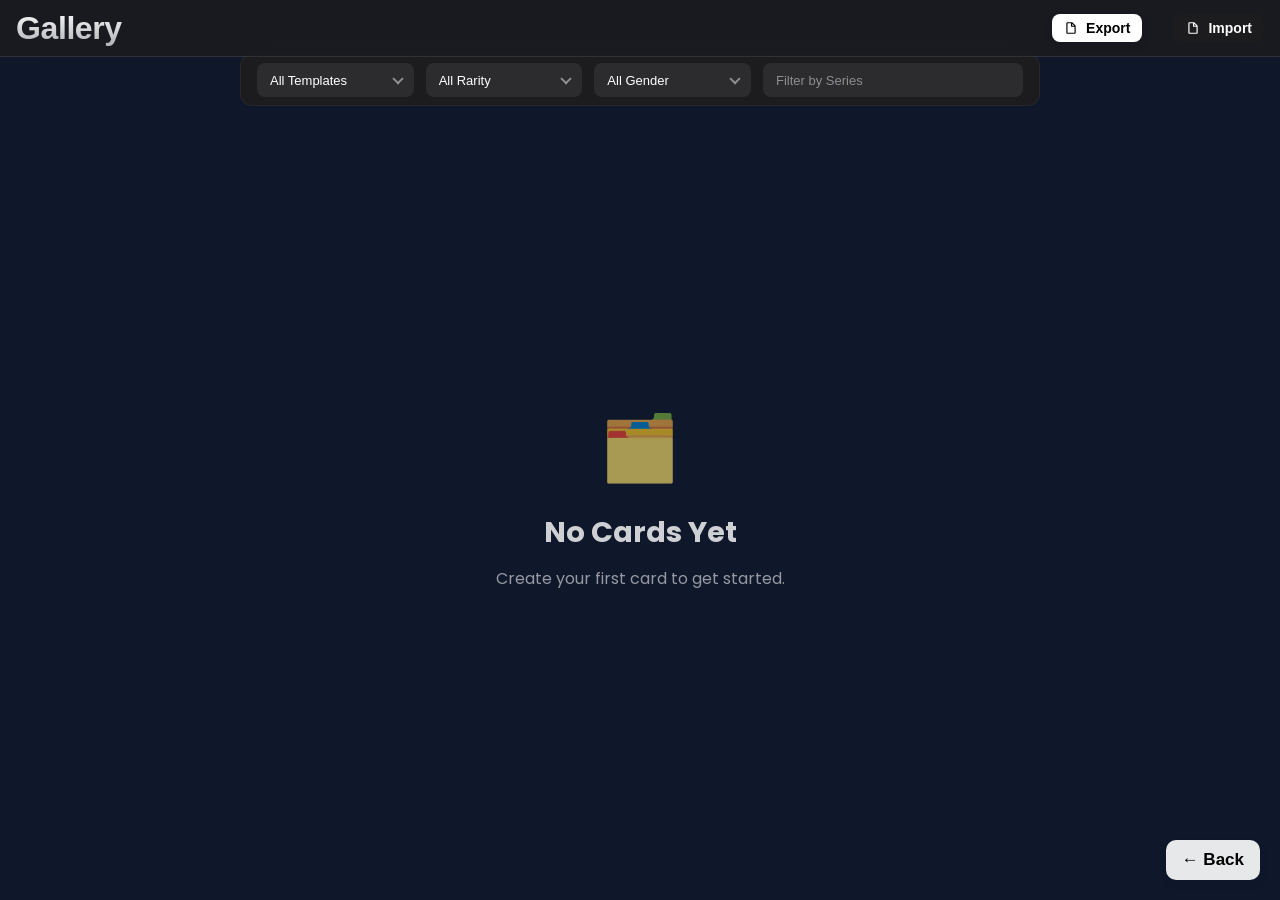
<file: components/gallery/gallery.html>
<!DOCTYPE html>
<html lang="en">

<head>
    <meta charset="UTF-8">
    <title>Card Gallery</title>
    <link rel="stylesheet" href="../../style.css">
    <link rel="stylesheet" href="gallery.css">

    <link
        href="https://fonts.googleapis.com/css2?family=Poppins:wght@300;500;700&family=Orbitron:wght@500&family=Cinzel:wght@600&display=swap"
        rel="stylesheet">

    <link
        href="https://fonts.googleapis.com/css2?family=Poppins:wght@300;500;700&family=Orbitron:wght@500;700&family=Cinzel:wght@600&family=Cinzel+Decorative:wght@700&family=Inter:wght@400;700&family=Share+Tech+Mono&family=Rajdhani:wght@600&family=Playfair+Display:ital,wght@0,600;1,600&family=Bangers&family=Permanent+Marker&family=Anton&family=Press+Start+2P&display=swap"
        rel="stylesheet">
</head>

<body>

    <div class="backdrop-blur-overlay"></div>

    <button id="backBtn" class="back-btn">← Back</button>
    <nav>
        <h1 class="title">Gallery</h1>

        <div class="buttonBox" style="position:relative; z-index: 1000;">
            <button id="exportBtn" class="btn-ios-import variant-white">
                <svg xmlns="http://www.w3.org/2000/svg" viewBox="0 0 24 24" fill="currentColor">
                    <path
                        d="M19.41 7.41l-4.83-4.83c-.37-.37-.88-.58-1.41-.58H6c-1.1 0-2 .9-2 2v16c0 1.1.9 2 2 2h12c1.1 0 2-.9 2-2V8.83c0-.53-.21-1.04-.59-1.42zM14 4.5l3.5 3.5H14V4.5zM6 20V4h6v5c0 .55.45 1 1 1h5v10H6z" />
                </svg>
                Export
            </button>

            <input type="file" id="importFile" accept=".CardCraft" style="display: none;">

            <label {{attrs}} for="importFile" class="btn-ios-import variant-black">
                <!-- SVG File Icon -->
                <svg xmlns="http://www.w3.org/2000/svg" viewBox="0 0 24 24" fill="currentColor">
                    <path
                        d="M19.41 7.41l-4.83-4.83c-.37-.37-.88-.58-1.41-.58H6c-1.1 0-2 .9-2 2v16c0 1.1.9 2 2 2h12c1.1 0 2-.9 2-2V8.83c0-.53-.21-1.04-.59-1.42zM14 4.5l3.5 3.5H14V4.5zM6 20V4h6v5c0 .55.45 1 1 1h5v10H6z" />
                </svg>
                <span>Import</span>
            </label>

        </div>
    </nav>

    <div class="toolbar">
        <div class="select-wrapper">
            <select id="filterTemplate">
                <option value="all">All Templates</option>
            </select>
        </div>

        <div class="select-wrapper">
            <select id="filterRarity">
                <option value="all">All Rarity</option>
                <option>Common</option>
                <option>Rare</option>
                <option>Epic</option>
                <option>Legendary</option>
            </select>
        </div>

        <div class="select-wrapper">
            <select id="filterGender">
                <option value="all">All Gender</option>
                <option>Male</option>
                <option>Female</option>
                <option>Other</option>
            </select>
        </div>

        <input id="filterSeries" placeholder="Filter by Series">
    </div>

    <div id="gallery" class="gallery-grid"></div>


    <script src="../../assests/Notification/modalModule.js" defer></script>
    <script src="../../assests/Notification/notification.js" defer></script>
    <script src="gallery.js" defer></script>

</body>

</html>
</file>
<file: style.css>
/* ========================= */
/* style.css */
/* ========================= */

html,
body {
    /* 1. The Magic Key: Forces iOS momentum-style physics */
    scroll-behavior: smooth;
}

body {
    /* 4. Fixes safari text rendering jitter during fast scrolls */
    -webkit-font-smoothing: antialiased;
    -moz-osx-font-smoothing: grayscale;
}

/* ===================================================
   iOS Premium Minimalist Scrollbars (Webkit-based)
   =================================================== */

/* Width and track configurations */
::-webkit-scrollbar {
    width: 8px;
    /* Vertical scrollbar width */
    height: 8px;
    /* Horizontal scrollbar height */
}

/* The scrollbar track is completely transparent in iOS */
::-webkit-scrollbar-track {
    background: transparent;
}

/* The actual draggable thumb handle */
::-webkit-scrollbar-thumb {
    /* Apple uses a semi-translucent dark grey pill that blends into backgrounds */
    /* background-color: rgba(0, 0, 0, 0.25); */
    background-color: rgba(255, 255, 255, 0.25);
    border-radius: 100px;
    /* Perfect iOS pill rounded caps */

    /* Create an invisible inner border padding to make the thumb look thin and floaty */
    border: 2px solid transparent;
    background-clip: padding-box;

    transition: background-color 0.2s ease;
}

/* Micro-interaction: Thumb darkens naturally when you hover over it */
::-webkit-scrollbar-thumb:hover {
    /* background-color: rgba(0, 0, 0, 0.45); */
    background-color: rgba(255, 255, 255, 0.45);
}

* {
    margin: 0;
    padding: 0;
    box-sizing: border-box;
}

body {
    background: #0f172a;
    overflow: auto;
    font-family: Poppins;
    color: white;
}

.layout {
    display: grid;
    grid-template-columns: 320px 1fr 320px;
    height: 100dvh;
}

/* PANELS */

.panel {
    background: #1c1c1e;
    padding: 20px 24px 0 24px;
    overflow-y: auto;
    border-right: 0.5px solid #38383a;
}

.right-panel {
    border-left: 0.5px solid #38383a;
    border-right: none;
}

.panel h2 {
    font-size: 22px;
    font-weight: 700;
    margin-bottom: 24px;
    color: #ffffff;
    text-align: center;

    border-bottom: 1px solid rgba(255, 255, 255, 0.2);
    /* Fine, slightly transparent white line */
    padding-bottom: 12px;
    /* Space between the text and the line */
}

.group {
    position: relative;
    margin-bottom: 18px;
}

.group label {
    display: block;
    font-size: 13px;
    color: #8e8e93;
    margin-bottom: 6px;
    text-transform: uppercase;
}

.group input,
.group textarea,
.group select {
    width: 100%;
    padding: 12px 16px;
    border: none;
    border-radius: 12px;
    background: #2c2c2e;
    color: #ffffff;
    font-size: 16px;
    transition: 0.2s;
    /* font-family: 'Gill Sans', 'Gill Sans MT', Calibri, 'Trebuchet MS', sans-serif; */
    font-family: 'Segoe UI', Tahoma, Geneva, Verdana, sans-serif;
}

.group input:focus,
.group textarea:focus,
.group select:focus {
    outline: none;
    background: #3a3a3c;
}

.select-wrapper select {
    font-size: 14px;

    /* Hides the default browser arrow */
    -webkit-appearance: none;
    -moz-appearance: none;
    appearance: none;
}

.select-wrapper::after {
    content: "";
    position: absolute;
    right: 16px;
    top: 67%;

    /* Pure CSS Arrow: We draw a small box with a bottom/right border and rotate it 45 deg */
    width: 8px;
    height: 8px;
    border-bottom: 2px solid #ffffff;
    border-right: 2px solid #ffffff;

    /* Center the element vertically and set up its baseline layout */
    transform: translateY(-70%) rotate(45deg);

    /* CRITICAL: Allows clicks to pass through the arrow directly into the select box */
    pointer-events: none;

    /* Sets up the smooth transition speed for our upcoming animation */
    transition: transform 0.3s ease, border-color 0.3s ease;
}

/* Change arrow color and flip it upside down when dropdown opens */
.select-wrapper:focus-within::after {
    border-color: #a78bfa;
    /* Keeps the vertical alignment but flips the rotation to 225 degrees (facing up) */
    transform: translateY(-30%) rotate(225deg);
}

/* Optional: Slight border glow for the select box itself when active */
.select-wrapper select:focus {
    outline: none;
    border-color: #a78bfa;
    box-shadow: 0 0 0 3px rgba(124, 58, 237, 0.2);
}

select option {
    font-size: 14px;
    font-family: 'JetBrains Mono', 'Segoe UI', Tahoma, Geneva, Verdana, sans-serif;
}

textarea {
    height: 90px;
    resize: none;
}

.buttons {
    display: flex;
    flex-direction: row;
    gap: 12px;
    /* margin-top: 30px; */
}

button {
    padding: 14px;
    border: none;
    border-radius: 14px;
    background: #007aff;
    color: white;
    font-size: 16px;
    font-weight: 600;
    cursor: pointer;
    transition: 0.2s;
}

button:hover {
    transform: scale(1.02);
    background: #1485ff;
}

button:active {
    transform: scale(0.97);
}

#loadCards {
    display: inline-flex;
    justify-content: center;
    align-items: center;
    gap: 10px;
    width: 50%;
}

/* Inverted button inside .groupBox */
.groupBox button {
    background: rgba(0, 122, 255, 0.1);
    /* 10% opacity system blue */
    color: #007aff;
    border: none;
    /* No ugly borders */

    /* Smooth iOS-like spring animation */
    transition: background 0.25s cubic-bezier(0.2, 0.8, 0.2, 1), transform 0.2s ease;

    width: 7.5rem;
}

.groupBox button:hover {
    background: rgba(0, 122, 255, 0.18);
    /* Deepens slightly on hover */
    /* Scales 1.02 automatically from your base style */
}

.groupBox button:active {
    background: rgba(0, 122, 255, 0.25);
    /* Darkens further when pressed */
    /* Scales 0.97 automatically from your base style */
}

/* CARD AREA */

.card-section {
    display: flex;
    justify-content: center;
    align-items: center;
}

.anime-card {
    width: 100%;
    min-height: 650px;
    border-radius: 30px;
    position: relative;
    overflow: hidden;
    transition: 0.15s;
    border: 4px solid white;
    padding: 25px;
    background:
        linear-gradient(135deg, #ffffff00, #ffffff00);
    box-shadow:
        0 0 50px rgba(0, 0, 0, 0.6),
        inset 0 0 30px rgba(255, 255, 255, 0.1);
}

/* SHINE */

.shine {
    position: absolute;
    width: 200%;
    height: 200%;
    background:
        linear-gradient(120deg,
            transparent,
            rgba(255, 255, 255, 0.2),
            transparent);
    transform: rotate(25deg);
    top: -50%;
    left: -50%;
    animation: shine 6s infinite linear;
}

@keyframes shine {
    from {
        transform: translateX(-100%) rotate(25deg);
    }

    to {
        transform: translateX(100%) rotate(25deg);
    }
}

/* HEADER */

.card-header {
    display: flex;
    justify-content: space-between;
    align-items: center;
    z-index: 2;
    position: relative;
}

.card-header h1 {
    font-size: 32px;
}

.card-header p {
    opacity: 0.8;
}

/* IMAGE */

.image-area {
    margin-top: 20px;
    height: 300px;
    border-radius: 22px;
    overflow: hidden;
    position: relative;
    border: 3px solid rgba(255, 255, 255, 0.2);
}

.image-area img {
    width: 100%;
    height: 100%;
    object-fit: cover;
    object-position: top;
}

.drop-text {
    position: absolute;
    inset: 0;

    display: flex;
    align-items: end;
    justify-content: start;

    padding: 7px;
    color: #000000;

    font-size: 14px;
    font-weight: 500;
    line-height: 1.5;

    background: rgba(0, 0, 0, 0.15);
    backdrop-filter: blur(4px);
    pointer-events: none;
    transition: opacity 0.25s ease;

    font-style: italic;
    border-radius: 22px;
}

/* Hide text when image exists */
.image-area.has-image .drop-text {
    opacity: 0;
    display: none;
}

/* CONTENT */

.content {
    margin-top: 20px;
}

.content h3 {
    margin-bottom: 10px;
}

.content p {
    line-height: 1.6;
    opacity: 0.95;
}

/* STATS */

.stats {
    margin-top: 25px;
    display: flex;
    gap: 20px;
}

.stat {
    flex: 1;
    background: rgba(255, 255, 255, 0.12);
    backdrop-filter: blur(10px);
    padding: 15px;
    border-radius: 18px;
    text-align: center;
}

.card-container {
    width: 420px;
    min-height: 650px;
    position: relative;
    perspective: 1200px;
}

.card-inner {
    width: 100%;
    min-height: 650px;
    position: relative;
    transform-style: preserve-3d;
    transition: transform 0.5s ease;
}

/* BOTH SIDES MUST BE FULL SIZE */
.front,
.back {
    position: absolute;
    inset: 0;
    backface-visibility: hidden;
    -webkit-backface-visibility: hidden;
}

/* BACK SIDE ROTATION */
.back {
    transform: rotateY(180deg);
}

/* FLIP STATE */
.flipped {
    transform: rotateY(180deg);
}

.back {
    display: flex;
    flex-direction: column;
    gap: 25px;
    justify-content: center;
    align-items: center;
    text-align: center;
    padding: 40px;
}

.back-info {
    display: flex;
    gap: 20px;
    flex-wrap: wrap;
    justify-content: center;
}

.back-info p {
    background: rgba(255, 255, 255, 0.1);
    padding: 12px 18px;
    border-radius: 14px;
}

.abilities-box {
    width: 100%;
    background: rgba(255, 255, 255, 0.08);
    padding: 25px;
    border-radius: 20px;
}

.abilities-box h2 {
    margin-bottom: 15px;
}

/* MOBILE */

@media(max-width:1200px) {

    body {
        overflow: auto;
    }

    .layout {
        grid-template-columns: 1fr;
        height: auto;
    }

    .card-section {
        padding: 40px;
    }

}

.export-mode .card-inner {
    transform: none !important;
}

.export-mode .anime-card {
    transform: none !important;
}

.gallery-card-wrapper {
    width: 200px;
    margin: 10px;
    display: inline-block;
}

.groupBox {
    display: flex;
    justify-content: space-between;
}

/* ===================================================
   Main Card Container
   =================================================== */
.groupBoxImg {
    position: relative;
    width: 100%;
    max-width: 360px;
    height: 115px;
    /* Bumped slightly to perfectly frame everything */
    padding: 16px;
    background: #1c1c1e;
    border-radius: 20px;
    box-shadow: 0 12px 40px rgba(0, 0, 0, 0.3);
    box-sizing: border-box;
    overflow: hidden;
}

/* ===================================================
   Fading Slide Behavior & Frame Isolation
   =================================================== */
.slide {
    position: absolute;
    top: 16px;
    left: 16px;
    right: 16px;
    /* Explicitly lock the height of the interactive area 
       so it never stretches down to touch the dots */
    height: 72px;

    display: flex;
    flex-direction: column;
    gap: 6px;

    opacity: 0;
    pointer-events: none;
    visibility: hidden;
    transition: opacity 0.25s ease, visibility 0.25s ease;
}

/* Bring active slide to life */
.slide.active {
    opacity: 1;
    pointer-events: auto;
    visibility: visible;
}

/* ===================================================
   Inputs Layout Configuration (Forced 42px standard)
   =================================================== */
.minimal-upload-box,
#imageUrl {
    width: 100%;
    height: 42px;
    /* Standard iOS compact form height */
    box-sizing: border-box;
    border-radius: 10px;
    background: #2c2c2e;
    font-family: -apple-system, BlinkMacSystemFont, sans-serif;
    font-size: 14px;
    transition: background 0.2s, border-color 0.2s;
}

.minimal-upload-box {
    display: inline-flex;
    align-items: center;
    gap: 10px;
    padding: 0 14px;
    border: 1px dashed #48484a;
    color: #aeaeb2;
    cursor: pointer;
}

/* Fix SVG sizing issues causing deformations */
.minimal-upload-box svg {
    width: 18px;
    height: 18px;
    flex-shrink: 0;
    /* Prevents the icon from bending out of shape */
}

#imageUrl {
    padding: 0 14px;
    color: #ffffff;
    border: 1px solid transparent;
    outline: none;
}

#imageUrl::placeholder {
    color: #636366;
}

/* Interactive States */
.minimal-upload-box:hover {
    background: #3a3a3c;
    border-color: #007aff;
    color: #ffffff;
}

#imageUrl:focus {
    border-color: #007aff;
}

.group-title {
    font-family: -apple-system, sans-serif;
    font-size: 11px;
    font-weight: 600;
    color: #8e8e93;
    text-transform: uppercase;
    letter-spacing: 0.5px;
}

/* ===================================================
   iOS Page Indicator Dots (Isolated Safety Zone)
   =================================================== */
.page-controls {
    position: absolute;
    bottom: 12px;
    /* Absolute bottom alignment */
    left: 0;
    right: 0;
    height: 14px;
    /* Creates a clean hitting box exclusively for clicks */
    display: flex;
    justify-content: center;
    align-items: center;
    gap: 8px;
    z-index: 10;
    /* Forces the dots to layer on top of everything else */
}

.dot {
    width: 7px;
    height: 7px;
    background: rgba(255, 255, 255, 0.25);
    border-radius: 50%;
    cursor: pointer;
    transition: all 0.25s cubic-bezier(0.25, 1, 0.5, 1);
}

.dot.active {
    background: #ffffff;
    width: 16px;
    border-radius: 4px;
}

/* ===================================================
   Main Group Container
   =================================================== */
.colorBoxGroup {
    position: relative;

    display: flex;
    flex-direction: column;
    width: 100%;
    max-width: 360px;
    background: #1c1c1e;
    /* Apple System Background Secondary */
    border-radius: 14px;
    padding: 4px 16px;
    /* Let rows handle vertical space natively */
    box-sizing: border-box;
    margin-bottom: 16px;
    /* Spacing between the two separate box units */
    box-shadow: 0 8px 24px rgba(0, 0, 0, 0.2);

    max-height: 8rem;
    overflow-y: scroll;
    margin-top: 10px;
}

/* Individual rows pairing label + picker */
.colorRow {
    display: flex;
    align-items: center;
    justify-content: space-between;
    /* Pushes text to left, color to right */
    padding: 12px 0;
    width: 100%;
}

.percent-span {
    color: rgba(255, 255, 255, 0.2);
    font-size: 12px;
    cursor: text;
    border-bottom: 1px dashed #7c3aed;
    /* Gives a visual hint that it's editable */
    padding: 0 4px;

    position: relative;
    cursor: pointer;
}

/* Hide the tooltip by default */
.percent-span::after {
    content: attr(data-tooltip);
    /* Pulls text from the data attribute */
    position: absolute;
    top: 125%;
    left: 50%;
    transform: translateX(-50%);

    /* --- Your Custom Styling Here --- */
    background-color: #333;
    color: #fff;
    padding: 6px 10px;
    border-radius: 4px;
    font-size: 14px;
    white-space: nowrap;
    box-shadow: 0 4px 6px rgba(0, 0, 0, 0.1);

    /* Smooth Fade-in Effect */
    opacity: 0;
    pointer-events: none;
    transition: opacity 0.2s ease-in-out;
}

/* Show the tooltip on hover */
.percent-span:hover::after {
    opacity: 1;
}

.percent-span:focus {
    outline: none;
    background-color: rgba(124, 58, 237, 0.2);
    /* Highlights when clicked */
    border-radius: 4px;
}

/* Creates a clean divider line between internal items, mimicking iOS Settings rows */
.colorRow:not(:last-child) {
    border-bottom: 1px solid #2c2c2e;
}

.colorDesc {
    font-size: 12px;
    display: inline-flex;
    justify-content: space-between;
    align-items: center;
    color: rgba(255, 255, 255, 0.3);
}

.colorDesc span {
    cursor: pointer;
}

.colorDesc span:hover {
    transform: scale(1.1);
    transform-origin: center;

}

/* Row Labels */
.colorLabel {
    font-family: -apple-system, BlinkMacSystemFont, "Segoe UI", sans-serif;
    font-size: 15px;
    font-weight: 500;
    color: #ffffff;
    user-select: none;
    cursor: pointer;
}

.opacityInput {
    width: 32px;
    border: none;
    background: transparent;
    text-align: center;

    color: rgba(255, 255, 255, 0.2);
    font-size: 12px;
    cursor: text;
    border-bottom: 1px dashed #7c3aed;
    padding: 0 4px;

    /* For Firefox */
    -moz-appearance: textfield;

    position: relative;
    cursor: pointer;
}

.opacityWrapper {
    position: relative;
    display: inline-block;
}

.opacityWrapper::after {
    content: attr(data-tooltip);
    /* Pulls text from the data attribute */
    position: absolute;
    top: 125%;
    right: -300%;
    transform: translateX(-50%);

    /* --- Your Custom Styling Here --- */
    background-color: #333;
    color: #fff;
    padding: 6px 10px;
    border-radius: 4px;
    font-size: 14px;
    white-space: nowrap;
    box-shadow: 0 4px 6px rgba(0, 0, 0, 0.1);

    /* Smooth Fade-in Effect */
    opacity: 0;
    pointer-events: none;
    transition: opacity 0.2s ease-in-out;
}

/* Show the tooltip on hover */
.opacityWrapper:hover::after {
    opacity: 1;
}

/* Removes the weird border/outline when you click into it */
.opacityInput:focus {
    outline: none;
    border-bottom: 1px solid #f1f1f1;
    /* Adds a clean underline only when active */
}

/* Removes spinners */
.opacityInput::-webkit-outer-spin-button,
.opacityInput::-webkit-inner-spin-button {
    -webkit-appearance: none;
    margin: 0;
}

/* ===================================================
   Ultra-Minimal Color Picker Override
   =================================================== */
.colorRow input[type="color"] {
    -webkit-appearance: none;
    -moz-appearance: none;
    appearance: none;
    background-color: transparent;
    border: none;
    cursor: pointer;

    /* Sleek rectangle sizing */
    width: 44px;
    height: 26px;
    padding: 0;
    transition: transform 0.15s ease;
}

/* Visual interaction feedback */
.colorRow input[type="color"]:hover {
    transform: scale(1.05);
}

.colorRow input[type="color"]:active {
    transform: scale(0.95);
}

/* Chrome/Safari Internal swatch architecture adjustment */
.colorRow input[type="color"]::-webkit-color-swatch-wrapper {
    padding: 0;
}

.colorRow input[type="color"]::-webkit-color-swatch {
    border: none;
    border-radius: 6px;
    /* Soft edge rounded rectangle look */
}

/* Firefox Internal swatch architecture adjustment */
.colorRow input[type="color"]::-moz-color-swatch {
    border: none;
    border-radius: 6px;
}

/* ===================================================
   Form Layout Configuration
   =================================================== */
.profileFormGroup {
    position: relative;
    width: 100%;
    max-width: 360px;
    background: #1c1c1e;
    /* Apple System Background Secondary */
    border-radius: 16px;
    padding: 8px;
    box-sizing: border-box;
    box-shadow: 0 8px 24px rgba(0, 0, 0, 0.2);
}

.formField {
    display: flex;
    flex-direction: column;
    gap: 6px;
}

.formLabel {
    font-family: -apple-system, BlinkMacSystemFont, sans-serif;
    font-size: 12px;
    font-weight: 600;
    color: #8e8e93;
    /* iOS Label Gray */
    text-transform: uppercase;
    letter-spacing: 0.5px;
}

/* ===================================================
   Input and Textarea Uniform Aesthetics
   =================================================== */
.profileFormGroup input[type="text"],
.profileFormGroup textarea {
    width: 100%;
    padding: 12px 14px;
    box-sizing: border-box;
    background: #2c2c2e;
    color: #ffffff;
    border: 1px solid transparent;
    border-radius: 10px;
    font-family: -apple-system, sans-serif;
    font-size: 15px;
    outline: none;
    transition: background 0.2s, border-color 0.2s;
}

.profileFormGroup textarea {
    resize: none;
    /* Keeps layout structural and stable */
}

/* Interactive focus glow */
.profileFormGroup input:focus,
.profileFormGroup textarea:focus {
    border-color: #007aff;
}

/* ===================================================
   The Reveal Mechanic (Max-Height Transition)
   =================================================== */
.conditionalFields {
    /* 1. Take it out of the layout flow completely */
    position: absolute;
    top: calc(100% + 8px);
    /* Sits exactly 8px below the main box */
    left: 0;
    right: 0;
    z-index: 99;
    /* Higher layer priority so it floats above other text/buttons */

    /* 2. Style it like an elevated iOS menu card */
    background: #1c1c1e;
    border-radius: 16px;
    padding: 16px;
    box-shadow: 0 16px 40px rgba(0, 0, 0, 0.4), 0 0 0 1px rgba(255, 255, 255, 0.05);
    display: flex;
    flex-direction: column;
    gap: 14px;

    /* 3. Initial Animation States (Hidden + Shrunk down) */
    opacity: 0;
    visibility: hidden;
    pointer-events: none;
    transform: scale(0.95) translateY(-10px);

    /* Native Apple system menu pop-in curve */
    transition: opacity 0.2s cubic-bezier(0.16, 1, 0.3, 1),
        transform 0.2s cubic-bezier(0.16, 1, 0.3, 1),
        visibility 0.2s;
}

/* 4. Active popover transition override */
.conditionalFields.expanded {
    opacity: 1;
    visibility: visible;
    pointer-events: auto;
    transform: scale(1) translateY(0);
    /* Snaps smoothly into full focus */
}

/* 1. The Full Screen Overlay (Invisible by default) */
.backdrop-blur-overlay {
    position: fixed;
    top: 0;
    left: 0;
    width: 100vw;
    height: 100vh;
    background: rgba(0, 0, 0, 0.4);
    /* Subtle dark tint */
    backdrop-filter: blur(8px);
    -webkit-backdrop-filter: blur(8px);
    z-index: 998;
    /* Sits right beneath your menu items */

    opacity: 0;
    pointer-events: none;
    /* Allows user clicks to pass through when hidden */
    transition: opacity 0.3s ease;
}

/* 1. Relative wrapper that reserves actual space in your layout flow */
.menu-container-relative {
    position: relative;
    display: inline-block;
}

/* When the menu container is hovered, instantly fade in our blur curtain */
body:has(.floating-menu-left:hover) .backdrop-blur-overlay {
    opacity: 1;
}

/* 2. Menu wrapper aligned to the left */
.floating-menu-left {
    position: relative;
    display: inline-flex;
    flex-direction: column;
    align-items: flex-start;
    z-index: 999;
}

/* 3. Master Button - Designed like a premium pill-shaped iOS element */
.master-btn {
    display: flex;
    align-items: center;
    gap: 10px;
    padding: 14px 24px;
    border-radius: 16px;
    /* Smooth rounded iOS corners */
    background: #007aff;
    /* Apple iOS Blue */
    color: white;
    border: none;
    font-size: 16px;
    font-weight: 600;
    cursor: pointer;
    box-shadow: 0 8px 20px rgba(0, 122, 255, 0.25);
    transition:
        background 0.3s cubic-bezier(0.2, 0.8, 0.2, 1),
        border-color 0.3s ease,
        transform 0.2s ease;
}

.master-btn .icon {
    font-size: 18px;
    transition: transform 0.3s cubic-bezier(0.34, 1.56, 0.64, 1);
}

/* 4. Sub-buttons wrapper layout */
.menu-options {
    position: absolute;
    bottom: calc(100% + 14px);
    /* place above master button */
    left: 0;

    display: flex;
    flex-direction: column;
    gap: 12px;

    pointer-events: none;

    opacity: 0;
    transform: translateY(10px);

    transition: opacity .25s ease,
        transform .25s ease;
}

/* 5. Premium iOS Dark Mode Sub-Buttons */
.menu-item {
    width: 46px;
    height: 46px;
    border-radius: 50%;
    background: rgba(28, 28, 30, 0.85);
    /* iOS elevated dark background */
    backdrop-filter: blur(20px);
    -webkit-backdrop-filter: blur(20px);
    border: 1px solid rgba(255, 255, 255, 0.1);
    /* color: #007aff; */
    color: #38bdf8;
    font-size: 11px;
    font-weight: 700;
    cursor: pointer;
    display: flex;
    align-items: center;
    justify-content: center;
    box-shadow: 0 4px 12px rgba(0, 0, 0, 0.3);

    /* Animation initial states */
    opacity: 0;
    transform: translateY(15px) scale(0.7);
    transition:
        opacity 0.2s ease,
        transform 0.25s cubic-bezier(0.34, 1.56, 0.64, 1),
        background 0.2s ease;
}

/* 6. iOS Text Labels - Styled to slide out to the RIGHT side */
.menu-item::before {
    content: attr(data-label);
    position: absolute;
    left: 58px;
    /* Popping out to the right */
    background: rgba(28, 28, 30, 0.9);
    backdrop-filter: blur(10px);
    -webkit-backdrop-filter: blur(10px);
    color: #ffffff;
    padding: 6px 12px;
    border-radius: 8px;
    font-size: 13px;
    font-weight: 500;
    white-space: nowrap;
    opacity: 0;
    transform: translateX(-10px);
    transition: opacity 0.2s ease, transform 0.2s ease;
    pointer-events: none;
    border: 1px solid rgba(255, 255, 255, 0.08);
    box-shadow: 0 4px 10px rgba(0, 0, 0, 0.4);
}

/* --- ACTIVE MENU STATES (Hover/Click Actions) --- */

.floating-menu-left.active .menu-options,
.floating-menu-left:hover .menu-options {
    pointer-events: auto;
    opacity: 1;
    transform: translateY(0);
}

/* Create an invisible bridge to catch the hover across the 14px gap */
.menu-options::after {
    content: "";
    position: absolute;
    top: 100%;
    left: 0;
    width: 100%;
    height: 16px;
    /* Slightly taller than your 14px gap to ensure crossover coverage */
    background: transparent;
    pointer-events: auto;
    /* Explicitly catch pointer actions */
}

/* UI Feedback Press Responses */
.menu-item:hover {
    /* background: rgba(44, 44, 46, 0.95); */

    /* iOS Blue to Purple */
    background: linear-gradient(135deg, #007aff, #7c3aed);
    color: #ffffff;
    border-color: rgba(255, 255, 255, 0.35);
    box-shadow: 0 0 20px rgba(0, 122, 255, 0.45);
}

.menu-item:hover::before {
    opacity: 1;

    /* iOS Blue to Purple */
    transform: translateX(0);
    background: rgba(124, 58, 237, 0.95);
    border-color: rgba(255, 255, 255, 0.2);
}

.menu-item:active,
.master-btn:active {
    transform: scale(0.95);
}

/* Smooth pop up stagger triggers */
.floating-menu-left.active .menu-item,
.floating-menu-left:hover .menu-item {
    opacity: 1;
    transform: translateY(0) scale(1);
}

.floating-menu-left.active .menu-item:nth-child(4),
.floating-menu-left:hover .menu-item:nth-child(4) {
    transition-delay: 0.0s;
}

.floating-menu-left.active .menu-item:nth-child(3),
.floating-menu-left:hover .menu-item:nth-child(3) {
    transition-delay: 0.04s;
}

.floating-menu-left.active .menu-item:nth-child(2),
.floating-menu-left:hover .menu-item:nth-child(2) {
    transition-delay: 0.08s;
}

.floating-menu-left.active .menu-item:nth-child(1),
.floating-menu-left:hover .menu-item:nth-child(1) {
    transition-delay: 0.12s;
}

/* Show text labels sliding cleanly to the right */
.floating-menu-left.active .menu-item::before,
.floating-menu-left:hover .menu-item::before {
    opacity: 1;
    transform: translateX(0);
    transition-delay: 0.12s;
}

/* Master button changes character smoothly into a close button */
.floating-menu-left.active .master-btn,
.floating-menu-left:hover .master-btn {
    background: #1c1c1e;
    color: #ff453a;
    /* Dark gray with iOS system red alert accent */
    border: 1px solid rgba(255, 255, 255, 0.1);
    box-shadow: 0 6px 16px rgba(0, 0, 0, 0.4);
}

.floating-menu-left.active .master-btn .icon,
.floating-menu-left:hover .master-btn .icon {
    transform: rotate(135deg);
    /* Flips "+" to "x" */
}
</file>
<file: components/gallery/gallery.css>
body {
    height: 100vh;
    overflow: hidden;
    padding-top: 54px;
    box-sizing: border-box;
}

nav h1.title {
    /* 1. Use Apple's system font stack */
    font-family: -apple-system, BlinkMacSystemFont, "SF Pro Text", "Segoe UI", Roboto, sans-serif;

    /* Subtle light-to-muted gradient text mask */
    background: linear-gradient(180deg, #FFFFFF 0%, #B0B0B5 100%);
    background-clip: text;
    -webkit-background-clip: text;
    -webkit-text-fill-color: transparent;

    margin-bottom: 20px;

    /* 2. Official iOS Navigation Bar size & weight specifications */
    font-size: 2rem;
    font-weight: 600;
    /* Semi-bold */

    /* 3. iOS premium tight tracking (letter-spacing) */
    letter-spacing: -0.4px;

    /* 4. Elegant off-white to eliminate harsh high-contrast glow */
    color: #ffffff;

    /* 5. Layout Reset */
    margin: 0;
    padding: 0;
    line-height: 1.2;

    /* 6. Anti-aliasing for razor-sharp text on dark backgrounds */
    -webkit-font-smoothing: antialiased;
    -moz-osx-font-smoothing: grayscale;

    /* Prevents text from wrapping if the screen gets very small */
    white-space: nowrap;

    animation: iosNavTitlePop 0.5s cubic-bezier(0.25, 1, 0.5, 1) forwards;
}

@keyframes iosNavTitlePop {
    from {
        opacity: 0;
        transform: translateY(4px);
        /* Gentle slide-up */
    }

    to {
        opacity: 1;
        transform: translateY(0);
    }
}

/* ===================================================
   iOS Header Navigation Bar Container
   =================================================== */
nav {
    /* 1. Positioning & Sticky Fixes */
    position: fixed;
    top: 0;
    left: 0;
    right: 0;
    z-index: 999;
    /* Keeps nav anchored above body elements */

    /* 2. iOS Flexbox Alignment */
    display: flex;
    align-items: center;
    justify-content: space-between;

    /* 3. Spacing & Dimensions */
    height: 44px;
    /* Standard Apple human interface navbar height spec */
    padding: 28px 16px;
    box-sizing: border-box;

    /* 4. Glassmorphism / Frosted Glass Core Layout */
    background-color: rgba(28, 28, 30, 0.75);
    /* System Background Secondary with alpha */
    -webkit-backdrop-filter: blur(20px);
    /* Core iOS dynamic background blur */
    backdrop-filter: blur(20px);

    /* Elegant hairline border separation native to iOS */
    border-bottom: 0.5px solid rgba(255, 255, 255, 0.1);
}

/* Add an upper cushion margin to your main body container so content doesn't hide behind the fixed navbar */
body {
    padding-top: 54px;
}

/* ===================================================
   Nav Specific Title & Button Group Adjustments
   =================================================== */

/* Action button flex wrapper */
.buttonBox {
    display: flex;
    align-items: center;
    gap: 8px;
    /* Perfectly gaps export and import */
}

/* Slightly modify your existing .btn-ios-import to fit perfectly in a compact 44px navigation bar */
nav .btn-ios-import {
    padding: 6px 12px !important;
    /* Forces uniform compact height inside navbar context */
    font-size: 14px !important;
    border-radius: 8px !important;
}

nav .btn-ios-import svg {
    width: 14px !important;
    height: 14px !important;
}

.card-header h1 {
    font-size: 32px;
    white-space: nowrap;
    overflow: hidden;
    text-overflow: ellipsis;
    width: 65%;
}

.card-header p {
    opacity: 0.8;
    white-space: nowrap;
    overflow: hidden;
    text-overflow: ellipsis;
}

.gallery-grid {
    display: flex;
    flex-wrap: wrap;
    /* grid-template-columns: repeat(auto-fill, minmax(81px, 1fr)); */
    gap: 30px 20px;
    padding: 20px;
    /* height: 84dvh; */
    min-height: 84dvh;
    height: calc(100vh - 120px);
    overflow-y: scroll;
    overflow-x: hidden;
}

.backdrop-blur-overlay {
    position: fixed;
    top: 0;
    left: 0;
    width: 100vw;
    height: 100vh;
    background: rgba(0, 0, 0, 0.4); /* Subtle dark tint */
    backdrop-filter: blur(8px);
    -webkit-backdrop-filter: blur(8px);
    z-index: 998; /* Sits right beneath your menu items */
    
    opacity: 0;
    pointer-events: none; /* Allows user clicks to pass through when hidden */
    transition: opacity 0.3s ease;
}

/* CARD BASE */
.gallery-card-wrapper {
    position: relative;
    transition: transform 0.25s ease, box-shadow 0.25s ease;
    cursor: pointer;
    height: 18rem;
}

body:has(.gallery-card-wrapper:hover) .backdrop-blur-overlay {
    opacity: 1;
}

/* HOVER ZOOM */
.gallery-card-wrapper:hover {
    transform: scale(1.08);
    z-index: 999;
}

/* GLOW EFFECT */
.gallery-card-wrapper:hover .anime-card {
    box-shadow: 0 0 25px rgba(0, 255, 255, 0.6),
        0 0 60px rgba(0, 255, 255, 0.3);
}

/* MINI CARD */
.mini-card {
    position: relative;
    overflow: hidden;

    transform: scale(0.45);
    transform-origin: top left;
    width: 500px;
    pointer-events: none;

    height: 42rem;
}

.mini-card-delete-btn {
    position: absolute;
    bottom: -2px;
    right: -10px;
    z-index: 20;

    /* 1. Mobile-First Sizing: 32px ensures it meets basic touch-target guidelines */
    width: 32px; 
    height: 32px;
    border: none;
    background: transparent;
    
    /* 2. Mobile Visibility: Visible enough to see immediately on a screen */
    color: rgba(0, 0, 0, 0.4); 
    
    display: flex;
    align-items: center;
    justify-content: center;
    font-size: 18px;
    font-weight: 300;
    
    /* Removes the annoying blue flash highlight on mobile tap */
    -webkit-tap-highlight-color: transparent; 
    
    transition: color 0.2s ease, transform 0.1s ease;
}

/* 3. Mobile Touch Feedback */
.mini-card-delete-btn:active {
    color: rgba(0, 0, 0, 0.9);
    transform: scale(0.85); /* Slightly more dramatic shrink so the user knows they hit it */
}

/* --- DESKTOP ONLY OVERRIDES --- */
/* This block ONLY runs if the device actually supports a hovering pointer (mouse) */
@media (hover: hover) {
    .mini-card-delete-btn {
        width: 24px;  /* Shrink back down for precise mouse clicks */
        height: 24px;
        color: rgba(0, 0, 0, 0.15); /* Fade it out into the background */
    }

    .mini-card-delete-btn:hover {
        color: rgba(0, 0, 0, 0.8); /* Sharpen on mouse hover */
    }
    
    .mini-card-delete-btn:active {
        transform: scale(0.92);
    }
}

.shine {
    position: absolute;
    width: 200%;
    height: 200%;
    background:
        linear-gradient(120deg,
            transparent,
            rgba(255, 255, 255, 0.2),
            transparent);
    transform: rotate(25deg);
    top: -50%;
    left: -50%;
    animation: shine 6s infinite linear;
}

@keyframes shine {
    from {
        transform: translateX(-100%) rotate(25deg);
    }

    to {
        transform: translateX(100%) rotate(25deg);
    }
}

.image-area {
    height: 460px;
}

.back-btn {
    position: fixed;
    bottom: 20px;
    right: 20px;
    z-index: 1000;
    padding: 10px 16px;
    border: none;
    border-radius: 10px;
    background: rgba(255, 255, 255, 0.9);
    color: black;
    cursor: pointer;
    backdrop-filter: blur(10px);
}

.content h3 {
    font-size: 2rem;
    text-align: center;
}

.buttonBox {
    position: relative;
    z-index: 1000;
    display: flex;
    gap: 2rem;
    margin-left: 1rem;
}

button {
    padding: 14px 24px;
    border: none;
    border-radius: 12px;
    background: #ffffff;
    color: #000000;
    /* Crisp primary black text */
    font-family: -apple-system, BlinkMacSystemFont, sans-serif;
    font-size: 17px;
    font-weight: 600;
    cursor: pointer;

    /* Apple's signature ultra-soft layered shadow */
    box-shadow: 0 4px 12px rgba(0, 0, 0, 0.04), 0 1px 3px rgba(0, 0, 0, 0.02);
    transition: transform 0.2s cubic-bezier(0.2, 0.8, 0.2, 1), background 0.2s, box-shadow 0.2s;
}

button:hover {
    background: #f2f2f7;
    /* Apple System Gray 6 (Platinum) */
    box-shadow: 0 6px 16px rgba(0, 0, 0, 0.06);
}

button:active {
    transform: scale(0.96);
    background: #e5e5ea;
    /* Apple System Gray 5 */
    box-shadow: 0 2px 6px rgba(0, 0, 0, 0.04);
}

/* Common iOS Button Base Configuration */
.btn-ios-import {
    display: inline-flex;
    align-items: center;
    justify-content: center;
    gap: 8px;
    /* Perfectly gaps the icon and the text */
    padding: 12px 22px;
    border-radius: 12px;
    font-family: -apple-system, BlinkMacSystemFont, "Segoe UI", sans-serif;
    font-size: 16px;
    font-weight: 600;
    cursor: pointer;
    user-select: none;
    transition: transform 0.2s cubic-bezier(0.2, 0.8, 0.2, 1), background 0.2s, box-shadow 0.2s;
}

/* Base sizing for the SVG file icon */
.btn-ios-import svg {
    width: 20px;
    height: 20px;
}

.btn-ios-import:hover {
    transform: scale(1.1);
}

/* Scale click simulation native to iOS */
.btn-ios-import:active {
    transform: scale(0.96);
}


/* ===================================================
   VARIANT 1: Rich Charcoal Black 
   =================================================== */
.variant-black {
    background: #1c1c1e;
    /* Apple Premium Black */
    color: #ffffff;
    border: none;
}

.variant-black:hover {
    background: #2c2c2e;
    /* Lightens cleanly */
}

.variant-black:active {
    background: #101012;
}


/* ===================================================
   VARIANT 2: Soft White Card 
   =================================================== */
.variant-white {
    background: #ffffff;
    color: #000000;
    border: none;
    /* Soft layered Apple shadow so it depth-pops off your background */
    box-shadow: 0 4px 12px rgba(0, 0, 0, 0.04), 0 1px 3px rgba(0, 0, 0, 0.02);
}

.variant-white:hover {
    background: #f2f2f7;
    /* Apple Platinum Gray */
    box-shadow: 0 6px 16px rgba(0, 0, 0, 0.06);
}

.variant-white:active {
    background: #e5e5ea;
    box-shadow: 0 2px 6px rgba(0, 0, 0, 0.04);
}

/* ===================================================
   Toolbar Flex Wrapper
   =================================================== */
/* ===================================================
   Refined Full-Width Toolbar
   =================================================== */
.toolbar {
    display: flex;
    align-items: center;
    justify-content: center;
    gap: 12px;

    /* 1. Spans full width dynamically up to a clean desktop break point */
    width: 100%;
    max-width: 800px;
    /* Prevents the inputs from stretching into massive, distorted blocks */
    margin: 0 auto;
    /* Perfectly centers the toolbar horizontally on the page */

    /* 2. Compact iOS Spec Padding */
    padding: 8px 16px;
    box-sizing: border-box;

    /* 3. Subtle Styling Integration */
    background: #1c1c1e;
    border-radius: 12px;
    /* Keeps a soft corner context unless on tiny mobile screens */
    border: 1px solid rgba(255, 255, 255, 0.05);
}

/* ===================================================
   Responsive Layout Scaling (The Magic Fix)
   =================================================== */
@media (max-width: 600px) {
    .toolbar {
        /* On small phones, strip the borders and max-widths to go completely edge-to-edge */
        max-width: 100%;
        border-radius: 0;
        border-left: none;
        border-right: none;
        border-top: none;
        border-bottom: 0.5px solid rgba(255, 255, 255, 0.1);
        padding: 10px 12px;
    }
}

/* ===================================================
   Compact Component Scaling
   =================================================== */
.select-wrapper {
    position: relative;
    flex: 1;
    min-width: 110px;
    max-width: 180px;
    /* Hard caps the drop-downs so they never look overly large */
}

.toolbar input {
    flex: 1.5;
    min-width: 140px;
    max-width: 260px;
    /* Caps the search bar from bloating */
}

/* Unified Compact Input Sizing */
.toolbar select,
.toolbar input {
    width: 100%;
    height: 34px;
    /* Dropped from 38px to a tighter, highly premium iOS sub-menu spec */
    padding: 0 12px;
    box-sizing: border-box;
    background: #2c2c2e;
    color: #ffffff;
    border: 1px solid transparent;
    border-radius: 8px;
    font-family: -apple-system, BlinkMacSystemFont, sans-serif;
    font-size: 13px;
    /* Slightly smaller typography removes the clunky "large" feel */
    transition: background 0.2s, border-color 0.2s;
}

.toolbar select {
    padding-right: 28px;
    -webkit-appearance: none;
    appearance: none;
    cursor: pointer;
    font-weight: 500;
}

.toolbar input {
    outline: none;
}

.toolbar input::placeholder {
    color: #8e8e93;
}

/* Compact Vector Chevron Arrow */
.select-wrapper::after {
    content: "";
    position: absolute;
    right: 12px;
    top: 50%;
    width: 6px;
    height: 6px;
    border-right: 2px solid #8e8e93;
    border-bottom: 2px solid #8e8e93;
    transform: translateY(-65%) rotate(45deg);
    pointer-events: none;
}

/* Hover & Focus Interactions */
.toolbar select:hover,
.toolbar input:hover {
    background: #3a3a3c;
}

.toolbar select:focus,
.toolbar input:focus {
    background: #2c2c2e;
    border-color: #007aff;
}

.empty-gallery {
    width: 100%;
    min-height: 50vh;

    display: flex;
    flex-direction: column;
    justify-content: center;
    align-items: center;

    text-align: center;
    padding: 2rem;

    color: rgba(255,255,255,0.8);
}

.empty-gallery-icon {
    font-size: 4rem;
    margin-bottom: 1rem;
    opacity: 0.8;
}

.empty-gallery h2 {
    margin: 0;
    font-size: 1.8rem;
    font-weight: 700;
}

.empty-gallery p {
    margin-top: 0.75rem;
    max-width: 400px;
    opacity: 0.7;
    line-height: 1.6;
}
</file>
